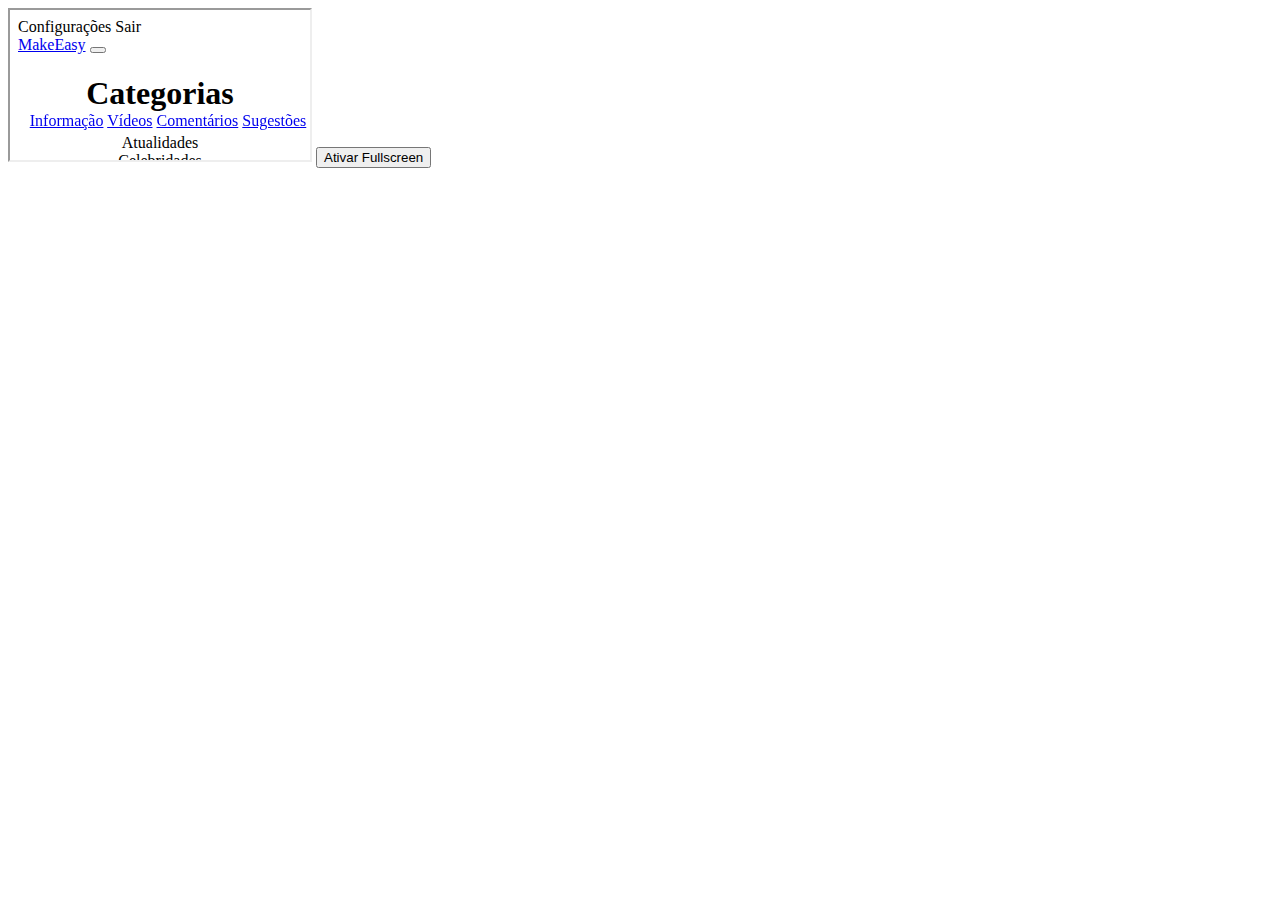
<file: index.html>
<!DOCTYPE html>
<html lang="pt-br">
    <head>
        <title>Exemplo de Fullscreen</title>
        <meta charset="utf-8">
        <meta name="viewport" content="width=device-width,initial-scale=1">
        <link href="assets/css/style.css" rel="stylesheet">
        <script src="assets/js/script.js"></script>
    </head>
    <body>
        <iframe src="Informacao.html" allowfullscreen></iframe>
        <button>Ativar Fullscreen</button>
    </body>
</html>
</file>
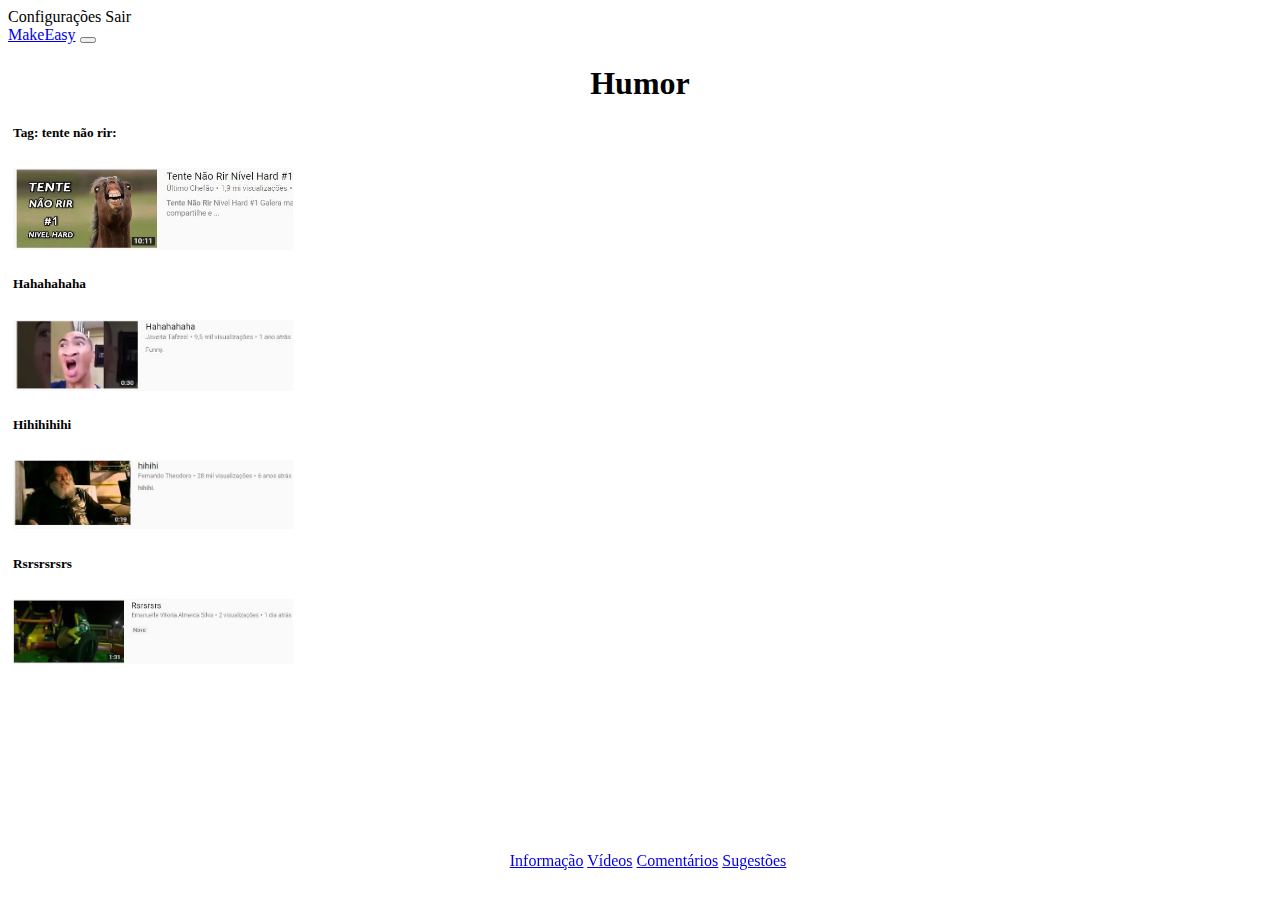
<file: Humor.html>
<!DOCTYPE html>
<html lang="pt-br">
	<head>
		<title>Humor</title>
		<meta charset="utf-8">
		<meta name='viewport' content="width=device-width,initial-scale=1, shrink-to-fit=no">
		<link rel="stylesheet" href="https://stackpath.bootstrapcdn.com/bootstrap/4.1.3/css/bootstrap.min.css" integrity="sha384-MCw98/SFnGE8fJT3GXwEOngsV7Zt27NXFoaoApmYm81iuXoPkFOJwJ8ERdknLPMO" crossorigin="anonymous">
		<link href = 'assets/css/style.css' rel='stylesheet'>
	</head>
	<body class="contem">
		<div class="pos-f-t">
		  <div class="collapse" id="navbarToggleExternalContent">
		    <div class="bg-dark p-4">
		      <span class="text-muted">Configurações</span>
		      <span class="text-muted">Sair</span>
		    </div>
		  </div>
		  <nav class="navbar navbar-dark bg-dark">
		  	<a class="navbar-brand" href="#">MakeEasy</a>
		    <button class="navbar-toggler" type="button" data-toggle="collapse" data-target="#navbarToggleExternalContent" aria-controls="navbarToggleExternalContent" aria-expanded="false" aria-label="Toggle navigation">
		      <span class="navbar-toggler-icon"></span>
		    </button>
		  </nav>
		</div>
		
		<div class="barra-final btn-group" role="group" aria-label="Basic example">		
			<a href= "Informacao.html" type="button" class="btn btn-secondary elemento_barra" >Informação</a>
			<a href= "Videos.html" type="button" class="btn btn-secondary elemento_barra">Vídeos</a>
			<a href= "Comentarios.html" type="button" class="btn btn-secondary elemento_barra">Comentários</a>
			<a href= "Sugestoes.html" type="button" class="btn btn-secondary elemento_barra">Sugestões</a>
		</div>
		
		<div class="categorias1">
			<h1>
				Humor
			</h1>

			<div class="jumbotron jumbotron-fluid boxsons2">
	  			<div class="container">
	    			<h5 class="lead">
	    				Tag: tente não rir:
	    			</h5>
	    			<img class="imagem" src="tentenaorir.jpg" alt="Tag: tente não rir">
	  			</div>
			</div>

			<div class="jumbotron jumbotron-fluid boxsons2">
	  			<div class="container">
	    			<h5 class="lead">
	    				Hahahahaha
	    			</h5>
	    			<img class="imagem" src="haha.jpg" alt="Haha">
	  			</div>
			</div>

			<div class="jumbotron jumbotron-fluid boxsons2">
	  			<div class="container">
	    			<h5 class="lead">
	    				Hihihihihi
	    			</h5>
	    			<img class="imagem" src="hih.jpg" alt="Hihi">
	  			</div>
			</div>

			<div class="jumbotron jumbotron-fluid boxsons2">
	  			<div class="container">
	    			<h5 class="lead">
	    				Rsrsrsrsrs
	    			</h5>
	    			<img class="imagem" src="rsrs.jpg" alt="Rsrs">
	  			</div>
			</div>
		</div>
		
		<script src="https://code.jquery.com/jquery-3.3.1.slim.min.js" integrity="sha384-q8i/X+965DzO0rT7abK41JStQIAqVgRVzpbzo5smXKp4YfRvH+8abtTE1Pi6jizo" crossorigin="anonymous"></script>
	    <script src="https://cdnjs.cloudflare.com/ajax/libs/popper.js/1.14.3/umd/popper.min.js" integrity="sha384-ZMP7rVo3mIykV+2+9J3UJ46jBk0WLaUAdn689aCwoqbBJiSnjAK/l8WvCWPIPm49" crossorigin="anonymous"></script>
	    <script src="https://stackpath.bootstrapcdn.com/bootstrap/4.1.3/js/bootstrap.min.js" integrity="sha384-ChfqqxuZUCnJSK3+MXmPNIyE6ZbWh2IMqE241rYiqJxyMiZ6OW/JmZQ5stwEULTy" crossorigin="anonymous"></script>
	</body>
</html>
</file>
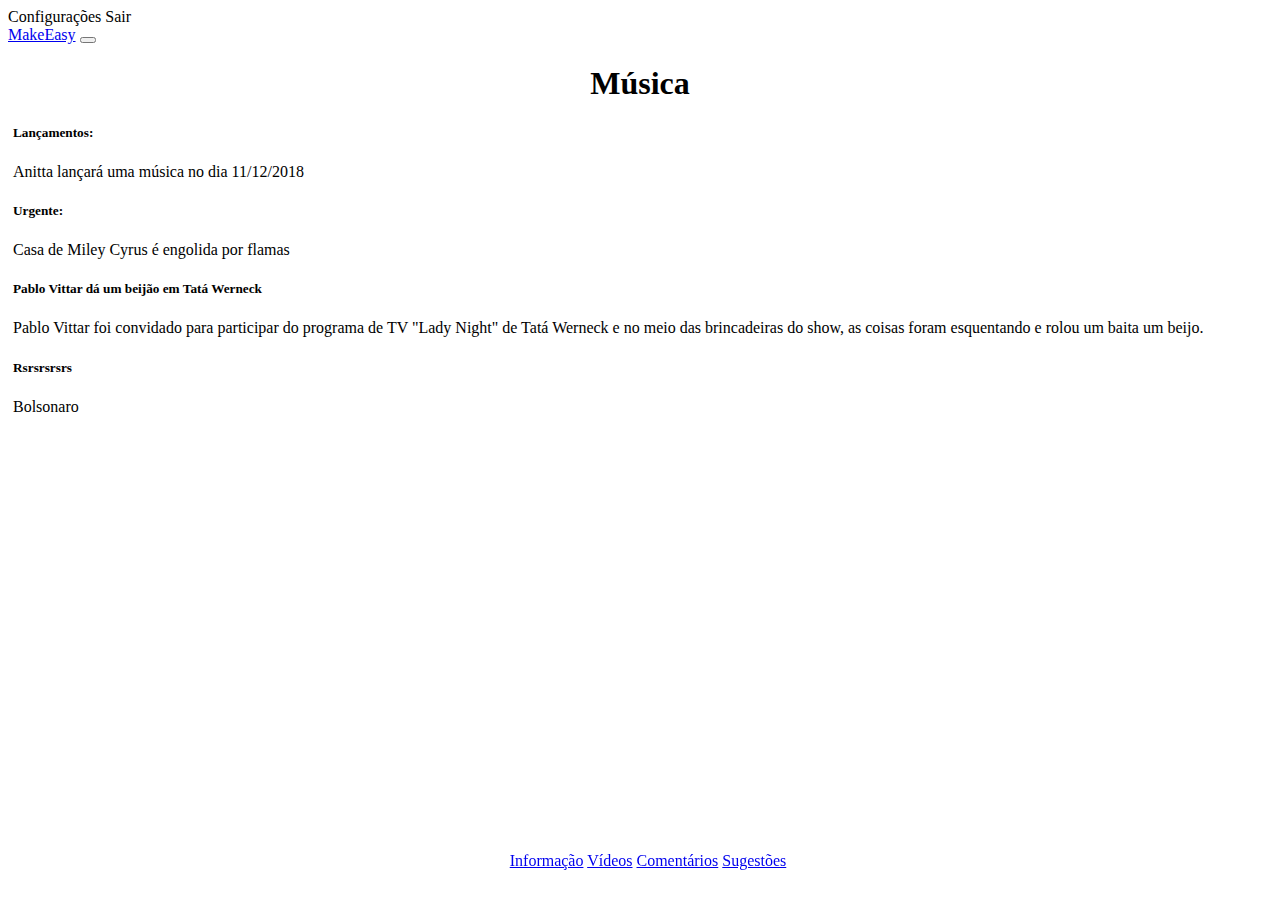
<file: Musica.html>
<!DOCTYPE html>
<html lang="pt-br">
	<head>
		<title>Música</title>
		<meta charset="utf-8">
		<meta name='viewport' content="width=device-width,initial-scale=1, shrink-to-fit=no">
		<link rel="stylesheet" href="https://stackpath.bootstrapcdn.com/bootstrap/4.1.3/css/bootstrap.min.css" integrity="sha384-MCw98/SFnGE8fJT3GXwEOngsV7Zt27NXFoaoApmYm81iuXoPkFOJwJ8ERdknLPMO" crossorigin="anonymous">
		<link href = 'assets/css/style.css' rel='stylesheet'>
	</head>
	<body class="contem">
		<div class="pos-f-t">
		  <div class="collapse" id="navbarToggleExternalContent">
		    <div class="bg-dark p-4">
		      <span class="text-muted">Configurações</span>
		      <span class="text-muted">Sair</span>
		    </div>
		  </div>
		  <nav class="navbar navbar-dark bg-dark">
		  	<a class="navbar-brand" href="#">MakeEasy</a>
		    <button class="navbar-toggler" type="button" data-toggle="collapse" data-target="#navbarToggleExternalContent" aria-controls="navbarToggleExternalContent" aria-expanded="false" aria-label="Toggle navigation">
		      <span class="navbar-toggler-icon"></span>
		    </button>
		  </nav>
		</div>

		<div class="barra-final btn-group" role="group" aria-label="Basic example">		
			<a href= "Informacao.html" type="button" class="btn btn-secondary elemento_barra" >Informação</a>
			<a href= "Videos.html" type="button" class="btn btn-secondary elemento_barra">Vídeos</a>
			<a href= "Comentarios.html" type="button" class="btn btn-secondary elemento_barra">Comentários</a>
			<a href= "Sugestoes.html" type="button" class="btn btn-secondary elemento_barra">Sugestões</a>
		</div>
		
		
		<div class="categorias1">
			<h1>
				Música
			</h1>

			<div class="jumbotron jumbotron-fluid boxsons2">
	  			<div class="container">
	    			<h5 class="lead">
	    				Lançamentos:
	    			</h5>
	    			<p>
	    				Anitta lançará uma música no dia 11/12/2018
	    			</p>
	  			</div>
			</div>

			<div class="jumbotron jumbotron-fluid boxsons2">
	  			<div class="container">
	    			<h5 class="lead">
	    				Urgente:
	    			</h5>
	    			<p>
	    				Casa de Miley Cyrus é engolida por flamas
	    			</p>
	  			</div>
			</div>

			<div class="jumbotron jumbotron-fluid boxsons2">
	  			<div class="container">
	    			<h5 class="lead">
	    				Pablo Vittar dá um beijão em Tatá Werneck
	    			</h5>
	    			<p>
	    				Pablo Vittar foi convidado para participar do programa de TV "Lady Night" de Tatá Werneck e no meio das brincadeiras do show, as coisas foram esquentando e rolou um baita um beijo.
	    			</p>
	  			</div>
			</div>

			<div class="jumbotron jumbotron-fluid boxsons2">
	  			<div class="container">
	    			<h5 class="lead">
	    				Rsrsrsrsrs
	    			</h5>
					<p>
	    				Bolsonaro
	    			</p>	  			
	    		</div>
			</div>
		</div>

		<script src="https://code.jquery.com/jquery-3.3.1.slim.min.js" integrity="sha384-q8i/X+965DzO0rT7abK41JStQIAqVgRVzpbzo5smXKp4YfRvH+8abtTE1Pi6jizo" crossorigin="anonymous"></script>
	    <script src="https://cdnjs.cloudflare.com/ajax/libs/popper.js/1.14.3/umd/popper.min.js" integrity="sha384-ZMP7rVo3mIykV+2+9J3UJ46jBk0WLaUAdn689aCwoqbBJiSnjAK/l8WvCWPIPm49" crossorigin="anonymous"></script>
	    <script src="https://stackpath.bootstrapcdn.com/bootstrap/4.1.3/js/bootstrap.min.js" integrity="sha384-ChfqqxuZUCnJSK3+MXmPNIyE6ZbWh2IMqE241rYiqJxyMiZ6OW/JmZQ5stwEULTy" crossorigin="anonymous"></script>
	</body>
</html>
</file>
<file: assets/css/style.css>
html{
	position: 100%;
}
.contem {
	flex-direction: column;
}

.categorias1 {
	text-align: center;
}

.titulo {
	text-align: center;
}

.comentarios {
	text-align: center;
	margin-top: 5px;
}

.elemento_barra {
	width: 28%;
	text-align: center;
}

.barra-final{
	position: fixed;
	bottom: 0;
	width: 100%;
	height: 48px;
	text-align: center;
}

.elementos{
	position: flex;
	width: 300px;
	height: 50px;
	margin-top: 5px; 
    margin-right: 12.5%;
    margin-bottom: 5px;
    margin-left: 12.5%;
}

.palavras{
	height: 31px;
	margin-top: 2px; 
    margin-right: 12.5%;
    margin-left: 12.5%;
}

.boxsons {
	height: 300px;
	margin-top: 3px; 
	margin-right: 5px;
    margin-left: 5px;
}

.imagem {
	width: 280px;
	margin-top:5px;
}

.boxsons2 {
	margin-right: 5px;
    margin-left: 5px;
    text-align: left;

}
</file>
